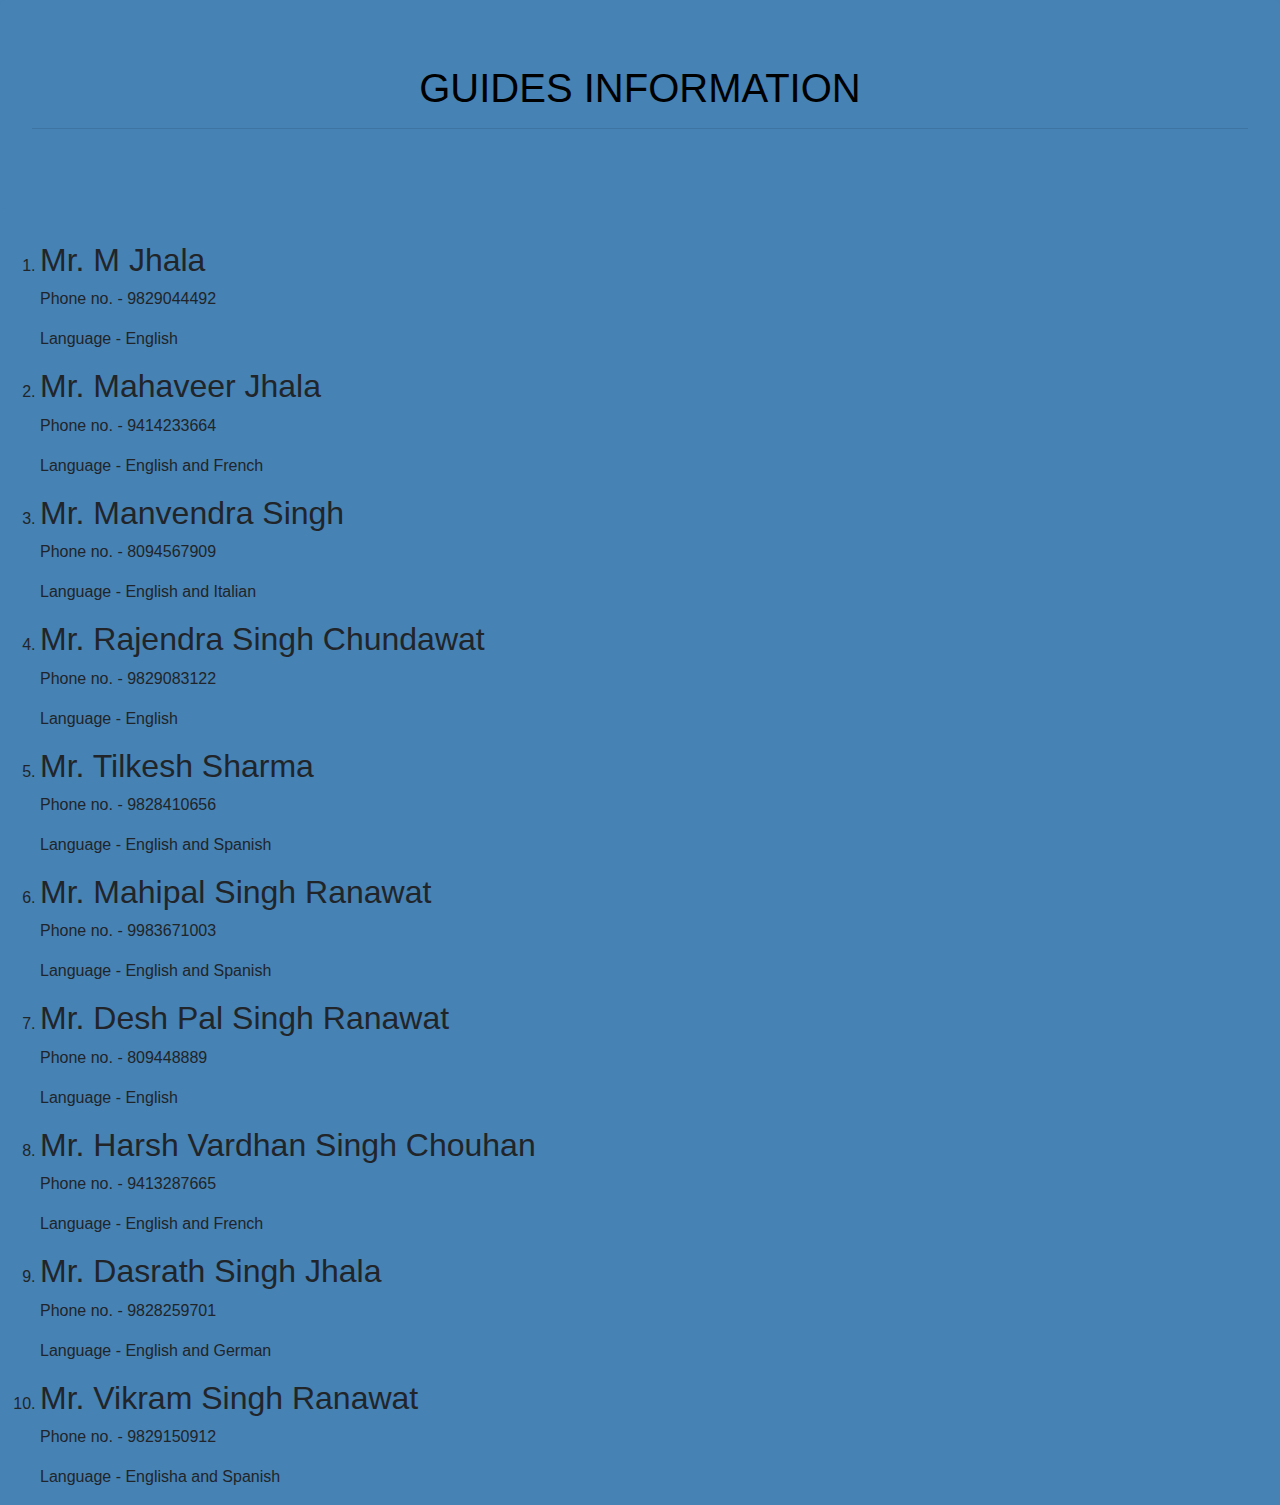
<file: letsgo/guides.html>
<html>
<head>
    <link rel="stylesheet" href="guides.css">
    <link rel="stylesheet" href="css/bootstrap/bootstrap.css">
<title> guide_info</title>
    </head>
<body style="background-color:#4682B4;">
    <div class="jumbotron" style="background-color: #4682B4;"><center><h1 class=guide_info1>GUIDES INFORMATION</h1></center>
           <hr /></div>
            <ol>
                <li>
                    <h2> Mr. M Jhala</h2>
                    <p>  Phone no. - 9829044492</p>
                    <p>  Language  - English</p>
                </li>
            
        
        
            
                <li>
                    <h2> Mr. Mahaveer Jhala</h2>
                    <p>  Phone no. - 9414233664</p>
                    <p>  Language  - English and French</p>
                </li>
            
        
        
            
                <li>
                    <h2> Mr. Manvendra Singh</h2>
                    <p>  Phone no. - 8094567909</p>
                    <p>  Language  - English and Italian</p>
                </li>
            
        
        
            
                <li>
                    <h2> Mr. Rajendra Singh Chundawat</h2>
                    <p>  Phone no. - 9829083122</p>
                    <p>  Language  - English</p>
                </li>
            
        
        
            
                <li>
                    <h2> Mr. Tilkesh Sharma</h2>
                    <p>  Phone no. - 9828410656</p>
                    <p>  Language  - English and Spanish</p>
                </li>
            
        
        
        
                <li>
                    <h2> Mr. Mahipal Singh Ranawat</h2>
                    <p>  Phone no. - 9983671003</p>
                    <p>  Language  - English and Spanish</p>
                </li>
            
        
        
                <li>
                    <h2> Mr. Desh Pal Singh Ranawat</h2>
                    <p>  Phone no. - 809448889</p>
                    <p>  Language  - English</p>
                </li>
        
        
        
            
                <li>
                    <h2> Mr. Harsh Vardhan Singh Chouhan</h2>
                    <p>  Phone no. - 9413287665</p>
                    <p>  Language  - English and French</p>
                </li>
            
        
        
            
                <li>
                    <h2> Mr. Dasrath Singh Jhala</h2>
                    <p>  Phone no. - 9828259701</p>
                    <p>  Language  - English and German</p>
                </li>
            
        
        
            
                <li>
                    <h2> Mr. Vikram Singh Ranawat</h2>
                    <p>  Phone no. - 9829150912</p>
                    <p>  Language  - Englisha and Spanish</p>
                </li>
    </ol>    
</body>
</html>
</file>
<file: letsgo/guides.css>
.guide_info1
{
    color: black
}
.jumbotron
{
    background-color: aqua;
}
body
{
    background-color: coral;
}
</file>
